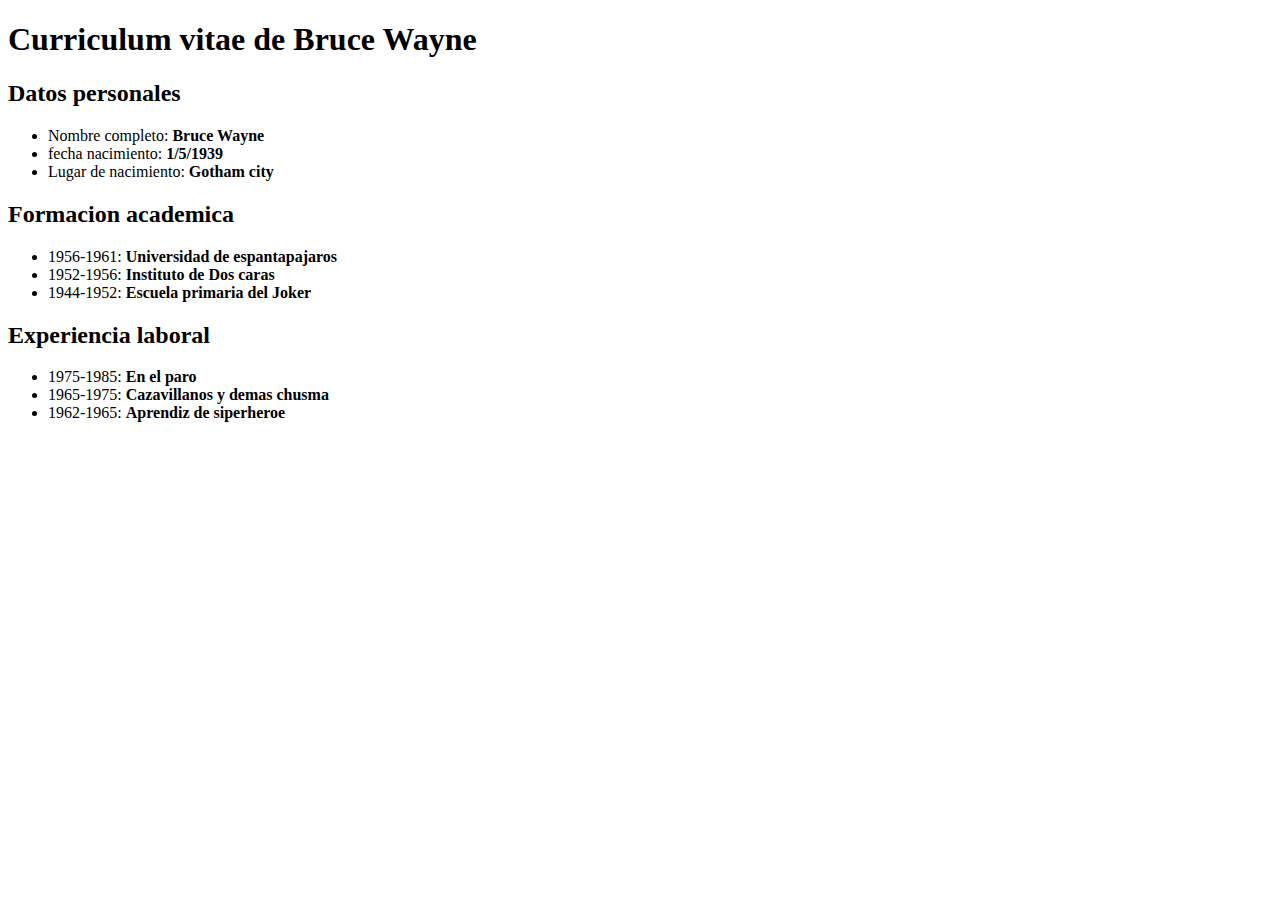
<file: ejercicio 1/index.html>
<!DOCTYPE html>
<html lang="en">
<head>
    <meta charset="UTF-8">
    <meta http-equiv="X-UA-Compatible" content="IE=edge">
    <meta name="viewport" content="width=device-width, initial-scale=1.0">
    <link rel="stylesheet" href="styles.css">
    <title>Cv bruce wayne</title>
</head>
<body>
    <h1>Curriculum vitae de Bruce Wayne</h1>

    <h2>Datos personales</h2>
    <ul>

        <li>Nombre completo: <span>Bruce Wayne</span></li>
        <li>fecha nacimiento: <span>1/5/1939</span></li>
        <li>Lugar de nacimiento: <span>Gotham city</span></li>
    </ul>

    <h2>Formacion academica</h2>
    <ul>
        <li>1956-1961: <span>Universidad de espantapajaros</span></li>
        <li>1952-1956: <span>Instituto de Dos caras</span></li>
        <li>1944-1952: <span>Escuela primaria del Joker</span></li>
    </ul>

    <h2>Experiencia laboral</h2>
    <ul>
        <li>1975-1985: <span>En el paro</span></li>
        <li>1965-1975: <span>Cazavillanos y demas chusma</span></li>
        <li>1962-1965: <span>Aprendiz de siperheroe</span> </li>
    </ul>
    
</body>
</html>
</file>
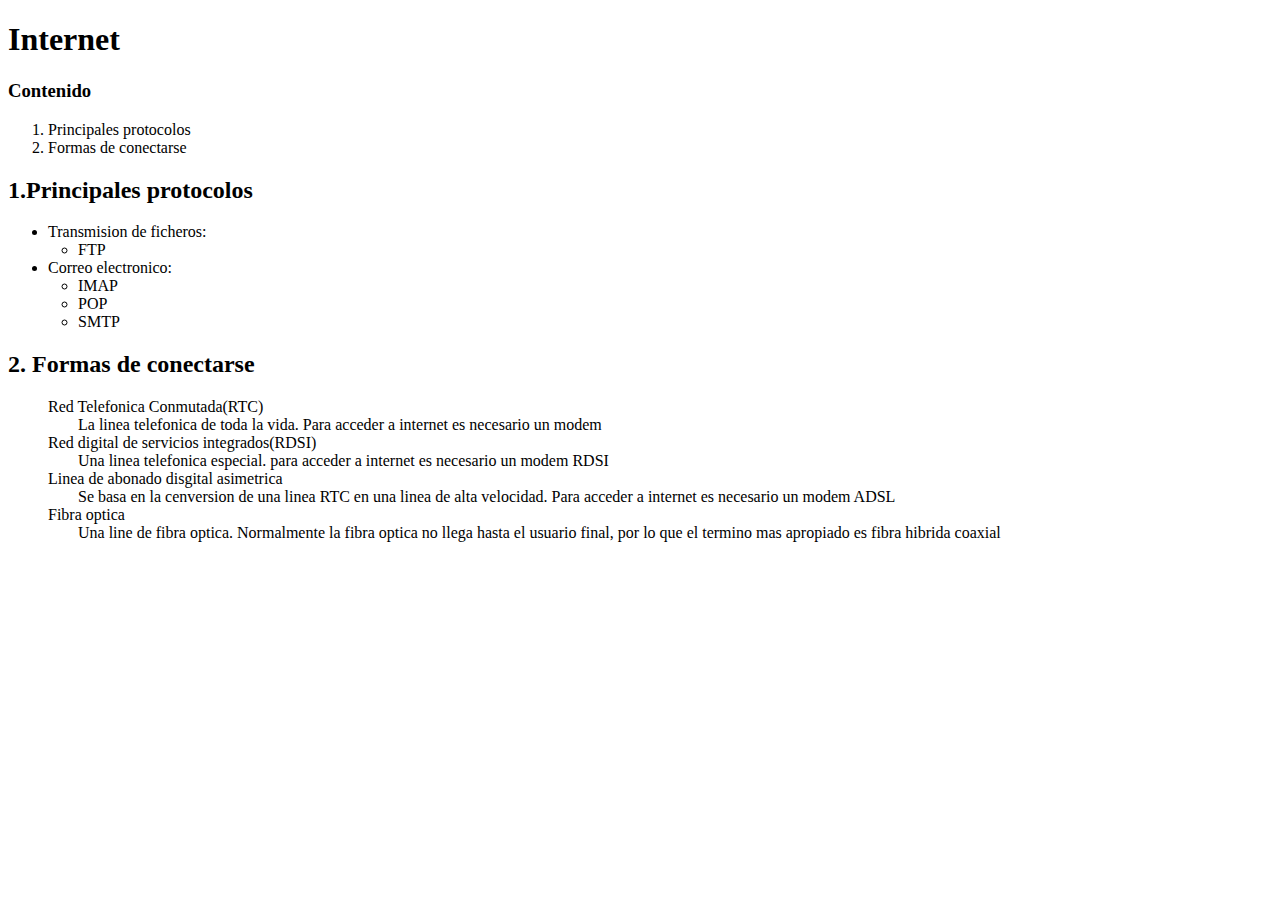
<file: ejercicio 2/index.html>
<!DOCTYPE html>
<html lang="en">
<head>
    <meta charset="UTF-8">
    <meta http-equiv="X-UA-Compatible" content="IE=edge">
    <meta name="viewport" content="width=device-width, initial-scale=1.0">
    <link rel="stylesheet" href="styles.css">
    <title>Internet</title>
</head>
<body>
    <h1>Internet</h1>
    <h3>Contenido</h3>
    <ul>
       <li class="cont"> Principales protocolos</li>
       <li class="cont"> Formas de conectarse</li>
    </ul>
    <h2>1.Principales protocolos</h2>
    <ul>
      
        <li>
            Transmision de ficheros:
            <li class="sublist">
                FTP
            </li>      
        </li>
        <li>
            Correo electronico:
            <li class="sublist">IMAP</li>
            <li class="sublist">POP</li>
            <li class="sublist">SMTP</li>
        </li>
    </ul>
    <h2>2. Formas de conectarse</h2>
    <ul>
        <li class="none_style">Red Telefonica Conmutada(RTC)</li>
        <li class="space">La linea telefonica de toda la vida. 
            Para acceder a internet es necesario un modem</li>
        <li class="none_style">Red digital de servicios integrados(RDSI)</li>
        <li class="space">Una linea telefonica especial. 
            para acceder a internet es necesario un modem RDSI</li>
        <li class="none_style">Linea de abonado disgital asimetrica</li>
        <li class="space">Se basa en la cenversion de una linea RTC en una linea de alta velocidad.
            Para acceder a internet es necesario un modem ADSL</li>
        <li class="none_style"> Fibra optica </li>
        <li class="space"> Una line de fibra optica. Normalmente la fibra optica no llega hasta el usuario final,
            por lo que el termino mas apropiado es fibra hibrida coaxial </li>
    </ul>
    
</body>
</html>
</file>
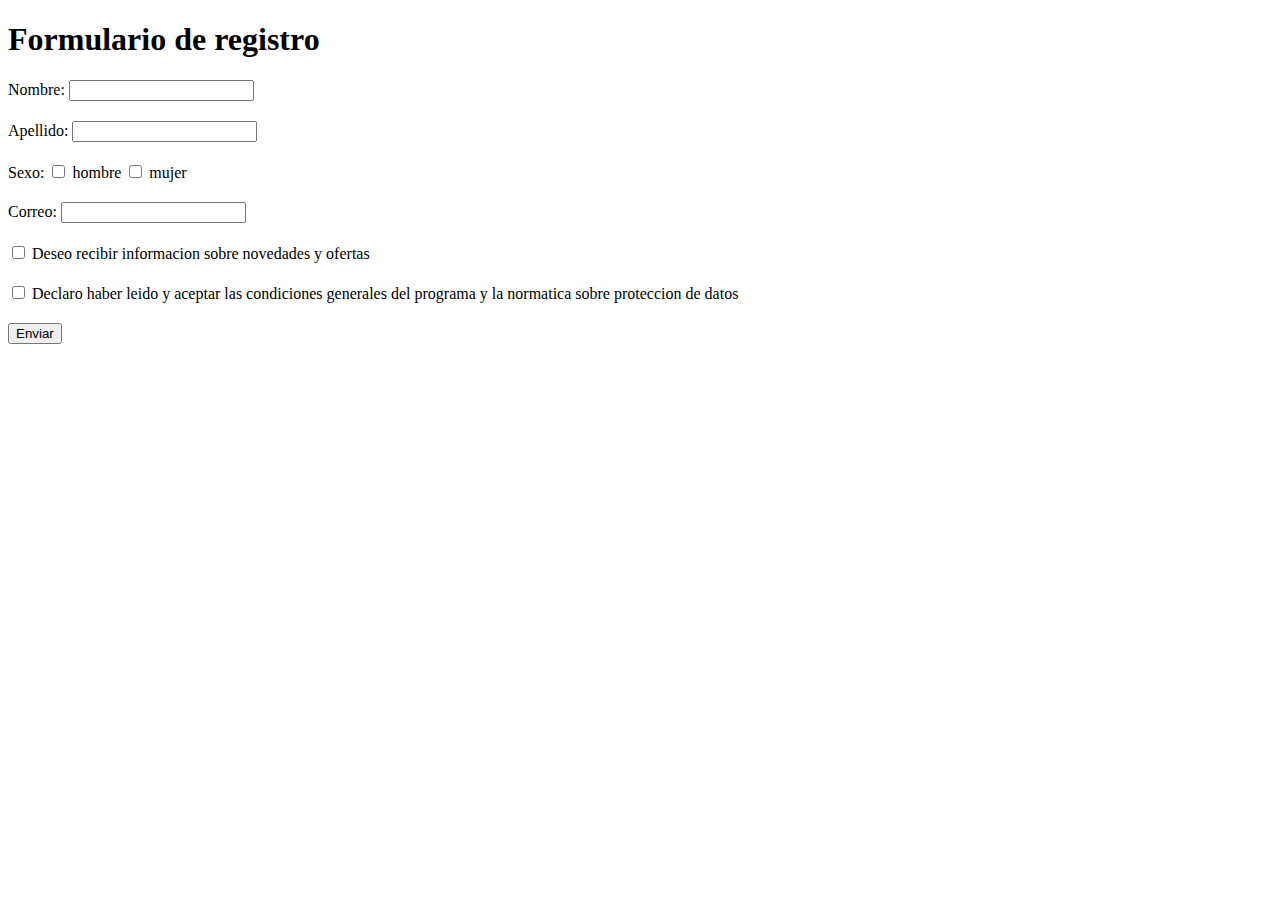
<file: Ejercico 3/index.htm>
<!DOCTYPE html>
<html lang="en">
<head>
    <meta charset="UTF-8">
    <meta http-equiv="X-UA-Compatible" content="IE=edge">
    <meta name="viewport" content="width=device-width, initial-scale=1.0">
    <link rel="stylesheet" href="styles.css">
    <title>Registro</title>
</head>
<body>
    <h1>Formulario de registro</h1>

    <form >
        <div >
            <label for="nombre"> Nombre:</label>
            <input type="text" name="nombre" id="nombre">
        </div>
        <div>
            <label for="apellido">Apellido: </label>
            <input type="text" name="apellido" id="apellido">
        </div>

        <div>
            <label for="sexo"> Sexo:</label>
            <input type="checkbox" id="sexo"> hombre
            <input type="checkbox" id="sexo"> mujer
        </div>

        <div>
            <label for="email">Correo:</label>
            <input type="email" id="email">
        </div>

    </form>
    <div>
    <input type="checkbox"  id="info"> Deseo recibir informacion sobre novedades y ofertas
    </div>
    <div>
    <input type="checkbox"  id="info"> Declaro haber leido y aceptar las condiciones generales del programa y la normatica sobre proteccion de datos
    </div>
    <input type="button" value="Enviar">
</body>
</html>
</file>
<file: ejercicio 1/styles.css>
span{
    font-weight: bolder;
}
</file>
<file: ejercicio 2/styles.css>
.sublist{
    list-style: circle;
    margin-left: 30px;
}
.cont{
    list-style: decimal;
}
.none_style{
    list-style: none;
}
.space{
    list-style: none;
    margin-left: 30px;
}
</file>
<file: Ejercico 3/styles.css>
div{
    margin-bottom: 20px;
}
</file>
